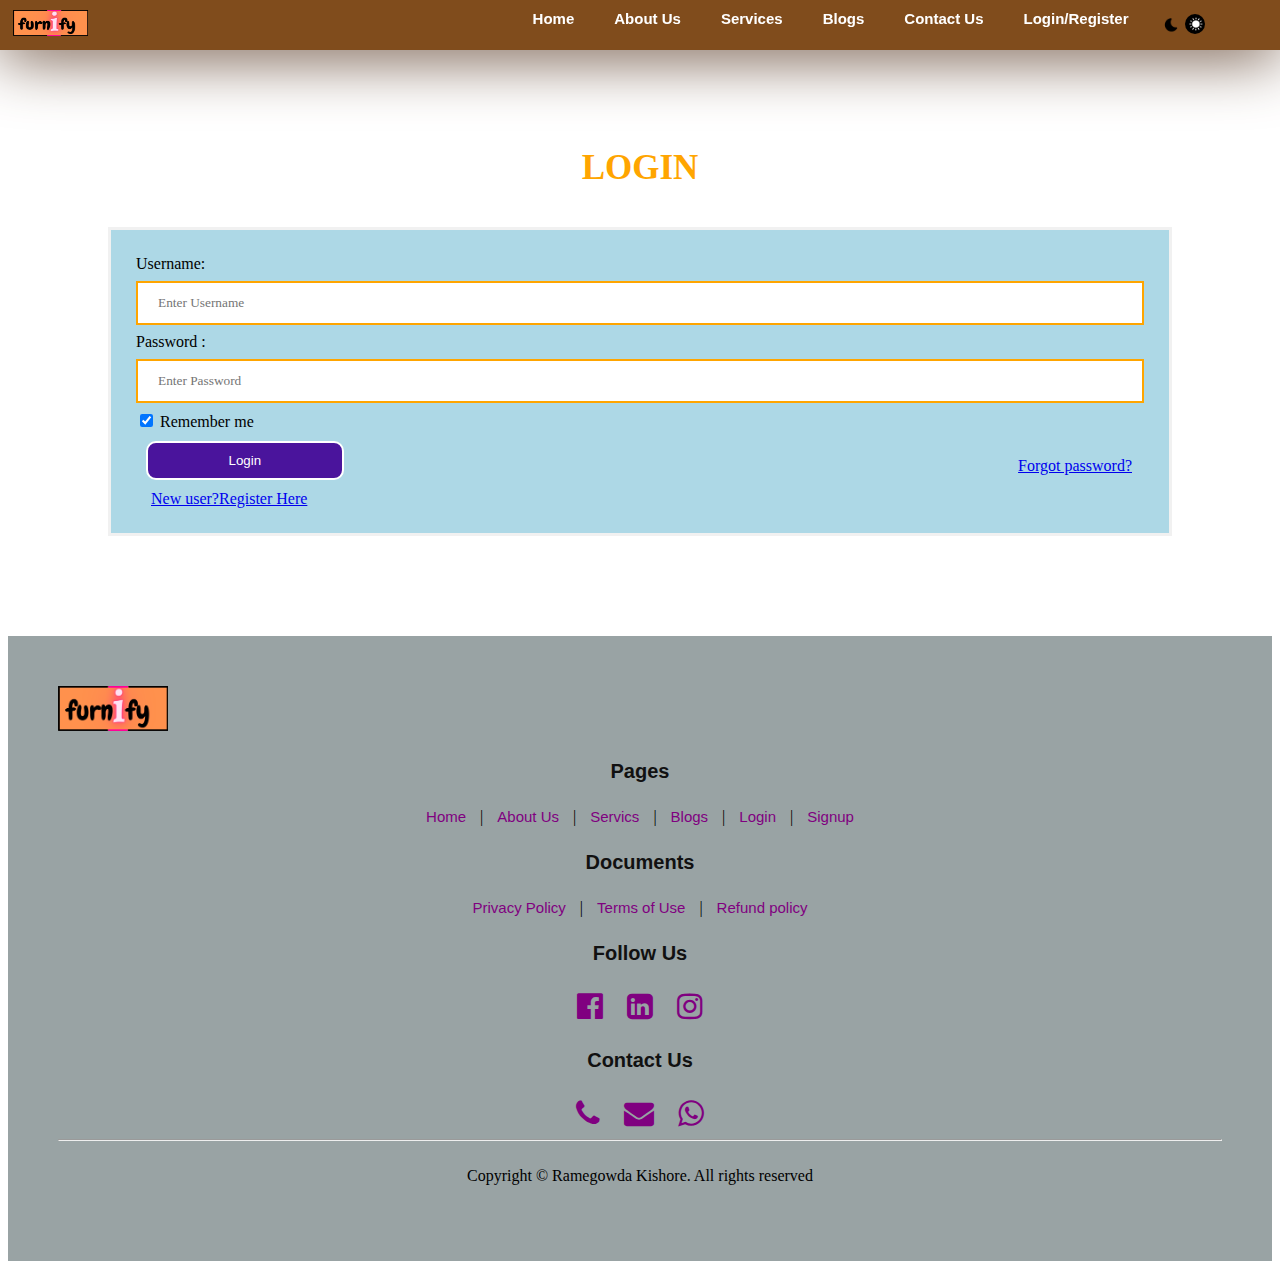
<file: login.html>
<!DOCTYPE html>
<html lang="en">
<head>
    <title>Login | Furnify</title>
    <link rel="stylesheet" type="text/css" href="style.css">
    <link rel="stylesheet" type="text/css" href="https://stackpath.bootstrapcdn.com/font-awesome/4.7.0/css/font-awesome.min.css">
</head>
<body>
    <nav class="nav nav_top">
        <div class="logo">
           <a href="index.html"><img src="images/1stop 01.png" width="90"></a>
        </div>
        <div class="nav_side">
		<a href="index.html">Home</a> 
          <a href="about.html">About Us</a>
          <a href="service.html">Services</a>
          <a href="blog.html">Blogs</a>
          <a href="contact.html">Contact Us</a>
          <a href="#">Login/Register</a>
		  <button onclick="dark()" type="button" id="dark"></button>
		<button onclick="light()" type="button" id="light"></button>
        </div>
    </nav>
    <div class="login">
        <h2><b>Login</b></h2>
        <form class="login_form">
            <div class="container">
                <label>Username:</label>
                <input type="text" placeholder="Enter Username" name="username" required>  
                <label>Password : </label>   
                <input type="password" placeholder="Enter Password" name="password" required>  
                <input type="checkbox" checked="checked"> Remember me   
                <div class="container_box">
                  <button type="submit">Login</button>   
			<p> <a href="password.html"> Forgot password? </a> </p>
                </div>
                <a href="register.html" id="fp">New user?Register Here</a>
            </div>
        </form>
    </div>
    <footer>
		<div class="footer_logo">
			<a href="#"><img src="images/1stop 01.png" width="110"></a>
		</div>
		<div class="pages">
			<h3>Pages</h3>
			<a href="index.html">Home</a> | 
			<a href="about.html">About Us</a> |
			<a href="service.html">Servics</a> |
			<a href="blog.html">Blogs</a> |
			<a href="login.html">Login</a> |
			<a href="register.html">Signup</a>
		</div>
		<div class="docs">
			<h3>Documents</h3>
			<a href="">Privacy Policy</a> |
			<a href="">Terms of Use</a> |
			<a href="">Refund policy</a>
		</div>
		<div class="social">
			<h3>Follow Us</h3>
			<a href="https://www.facebook.com/ramegowda.kishore" target="_black"><i class="fa fa-facebook-official" aria-hidden="true"></i></a>
			<a href="https://www.linkedin.com/in/ramegowda-kishore/" target="_black"><i class="fa fa-linkedin-square" aria-hidden="true"></i></a>
			<a href="https://www.instagram.com/kishoreksn/" target="_black"><i class="fa fa-instagram" aria-hidden="true"></i></a>
		</div>
		<div class="contact">
			<h3>Contact Us</h3>
			<a href="tel: +919380005811" target="_black"><i class="fa fa-phone" aria-hidden="true"></i></a>
			<a href="mailto:kishoreksn222@gmail.com" target="_black"><i class="fa fa-envelope" aria-hidden="true"></i></a>
			<a href="https://wa.me/919380005811" target="_black"><i class="fa fa-whatsapp" aria-hidden="true"></i></a>
		</div>
		<hr>
		<p>Copyright &copy; Ramegowda Kishore. All rights reserved</p>

	</footer>

	<script>
		function dark() {
			var element = document.body;
			element.classList.toggle("dark-mode");
			document.getElementById("dark").style.visibility = 'hidden';
			document.getElementById("light").style.visibility = 'visible';
		}
		function light() {
			var element = document.body;
			element.classList.toggle("dark-mode");
			document.getElementById("dark").style.visibility = 'visible';
			document.getElementById("light").style.visibility = 'hidden';
		}
	</script>
</body>
</html>
</file>
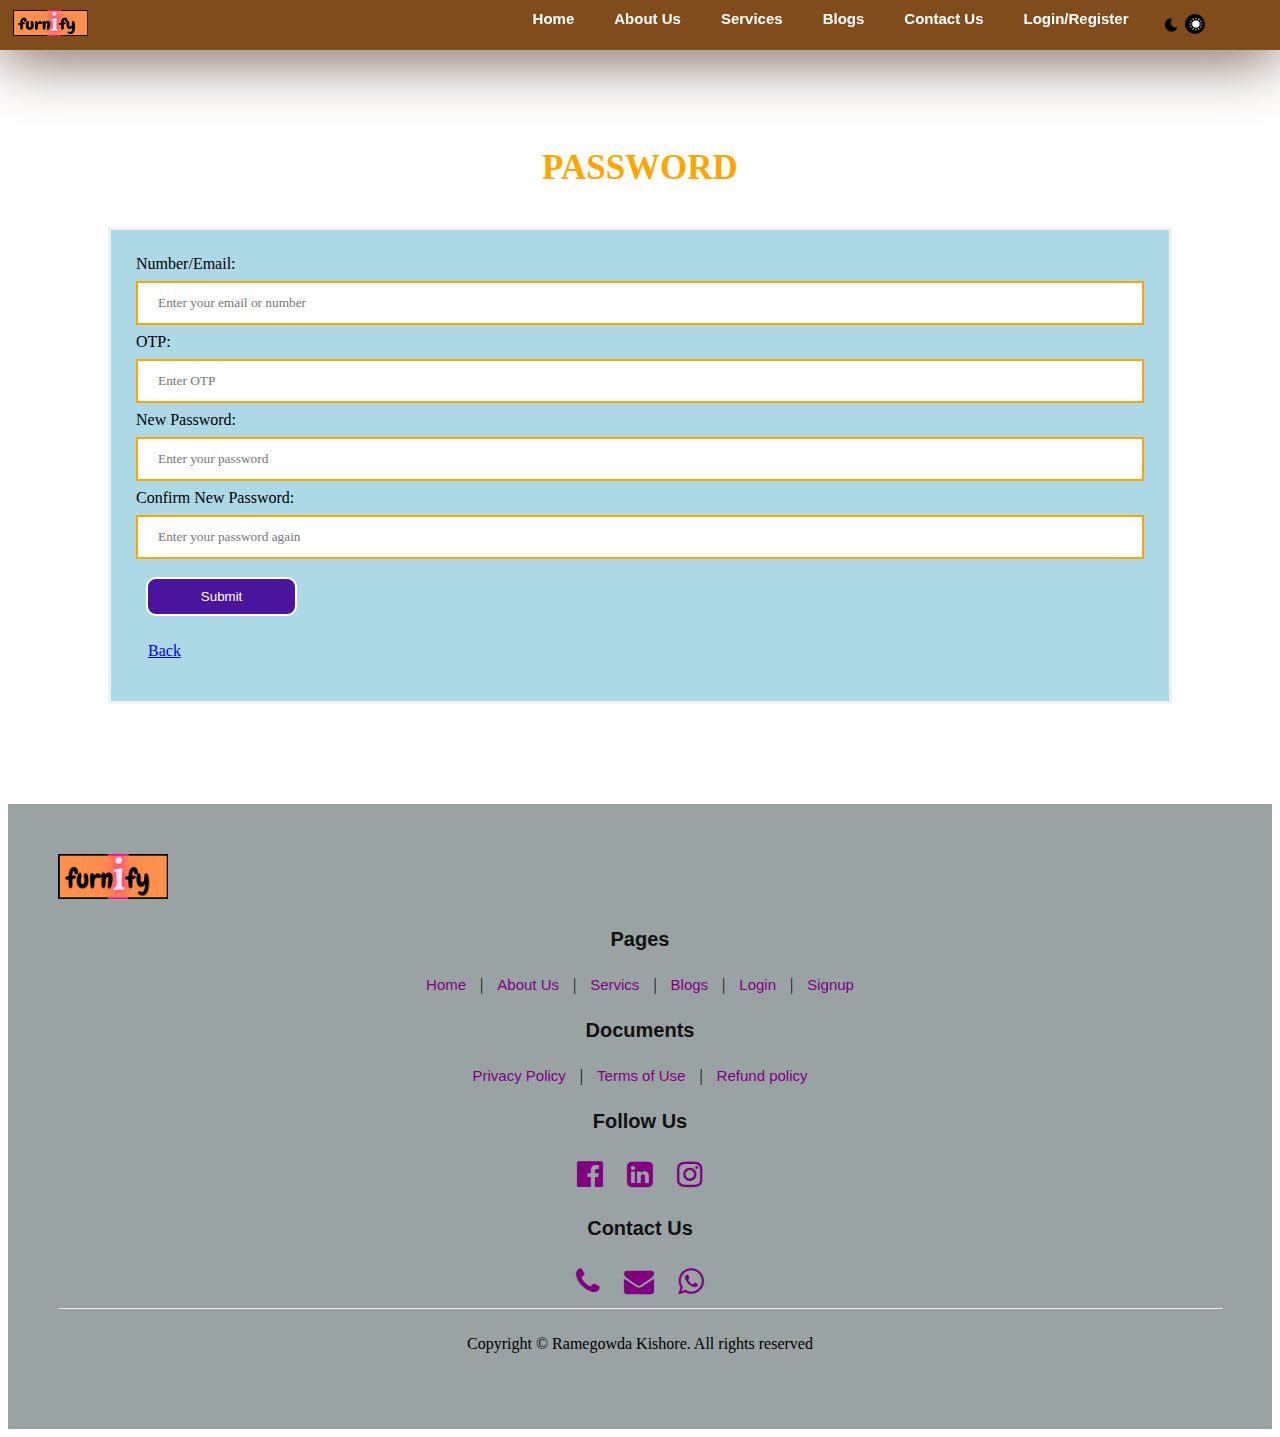
<file: password.html>
<!DOCTYPE html>
<html lang="en">
<head>
    <title>Reset your password | Furnify</title>
    <link rel="stylesheet" type="text/css" href="style.css">
    <link rel="stylesheet" type="text/css" href="https://stackpath.bootstrapcdn.com/font-awesome/4.7.0/css/font-awesome.min.css">
</head>
<body>
    <nav class="nav nav_top">
        <div class="logo">
           <a href="index.html"><img src="images/1stop 01.png" width="90"></a>
        </div>
        <div class="nav_side">
		<a href="index.html">Home</a>  
          <a href="about.html">About Us</a>
          <a href="service.html">Services</a>
          <a href="blog.html">Blogs</a>
          <a href="contact.html">Contact Us</a>
          <a href="login.html">Login/Register</a>
		  <button onclick="dark()" type="button" id="dark"></button>
		<button onclick="light()" type="button" id="light"></button>
        </div>
    </nav>
    <div class="signup">
        <h2><b>Password</b></h2>
        <form class="signup_form">
            <div class="container">
                <label>Number/Email:</label>   
                <input type="text" placeholder="Enter your email or number" name="num/email" required>
                <label>OTP:</label>   
                <input type="number" placeholder="Enter OTP" name="otp" required>
                <label>New Password:</label>
                <input type="text" placeholder="Enter your password" name="password" required> 
                <label>Confirm New Password:</label> 
                <input type="text" placeholder="Enter your password again" name="password" required> 
                <div class="container_box">
                  <button type="submit">Submit</button>
                </div>
		    <pre>   <a href="login.html">Back</a></pre>
            </div>
        </form>
    </div>
    <footer>
		<div class="footer_logo">
			<a href="#"><img src="images/1stop 01.png" width="110"></a>
		</div>
		<div class="pages">
			<h3>Pages</h3>
			<a href="index.html">Home</a> | 
			<a href="about.html">About Us</a> |
			<a href="service.html">Servics</a> |
			<a href="blog.html">Blogs</a> |
			<a href="login.html">Login</a> |
			<a href="register.html">Signup</a>
		</div>
		<div class="docs">
			<h3>Documents</h3>
			<a href="">Privacy Policy</a> |
			<a href="">Terms of Use</a> |
			<a href="">Refund policy</a>
		</div>
		<div class="social">
			<h3>Follow Us</h3>
			<a href="https://www.facebook.com/ramegowda.kishore" target="_black"><i class="fa fa-facebook-official" aria-hidden="true"></i></a>
			<a href="https://www.linkedin.com/in/ramegowda-kishore/" target="_black"><i class="fa fa-linkedin-square" aria-hidden="true"></i></a>
			<a href="https://www.instagram.com/kishoreksn/" target="_black"><i class="fa fa-instagram" aria-hidden="true"></i></a>
		</div>
		<div class="contact">
			<h3>Contact Us</h3>
			<a href="tel: +919380005811" target="_black"><i class="fa fa-phone" aria-hidden="true"></i></a>
			<a href="mailto:kishoreksn222@gmail.com" target="_black"><i class="fa fa-envelope" aria-hidden="true"></i></a>
			<a href="https://wa.me/919" target="_black"><i class="fa fa-whatsapp" aria-hidden="true"></i></a>
		</div>
		<hr>
		<p>Copyright &copy; Ramegowda Kishore. All rights reserved</p>

	</footer>
	<script>
		function dark() {
			var element = document.body;
			element.classList.toggle("dark-mode");
			document.getElementById("dark").style.visibility = 'hidden';
			document.getElementById("light").style.visibility = 'visible';
		}
		function light() {
			var element = document.body;
			element.classList.toggle("dark-mode");
			document.getElementById("dark").style.visibility = 'visible';
			document.getElementById("light").style.visibility = 'hidden';
		}
	</script>
</body>
</html>
</file>
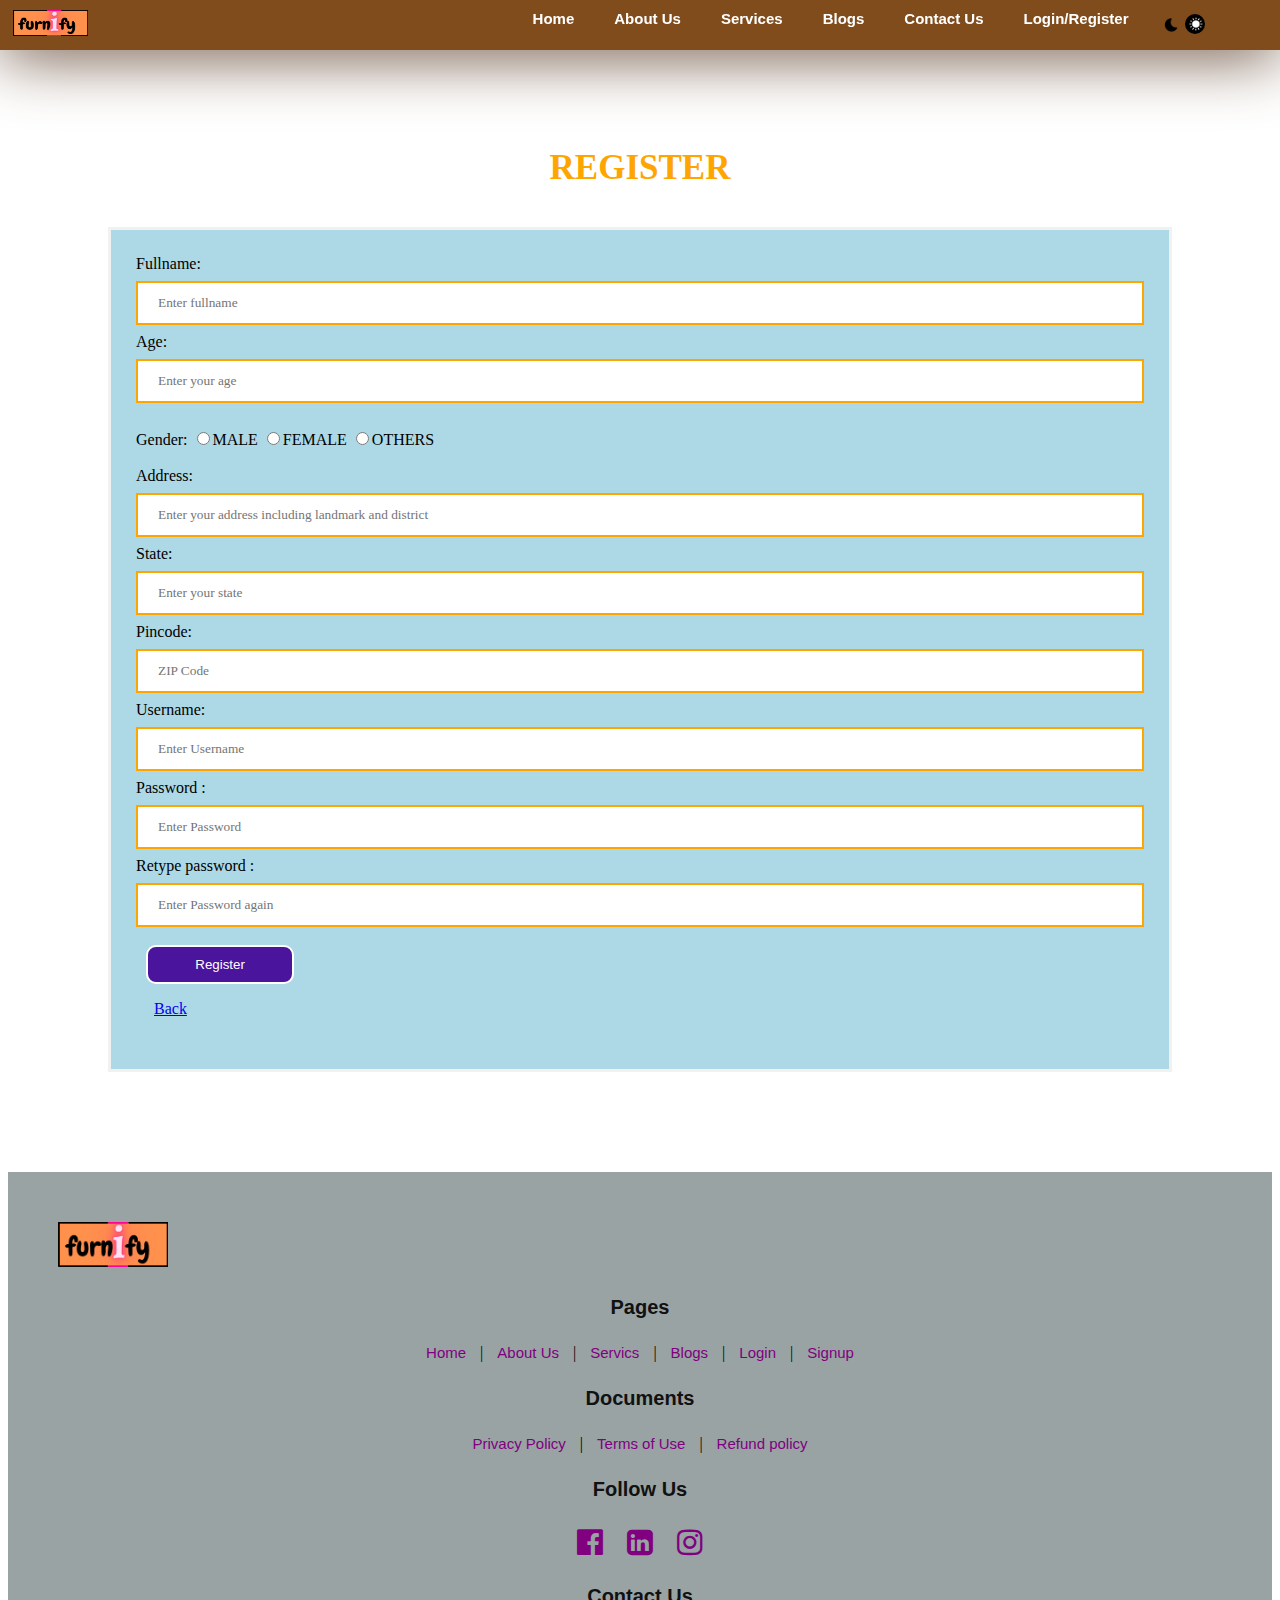
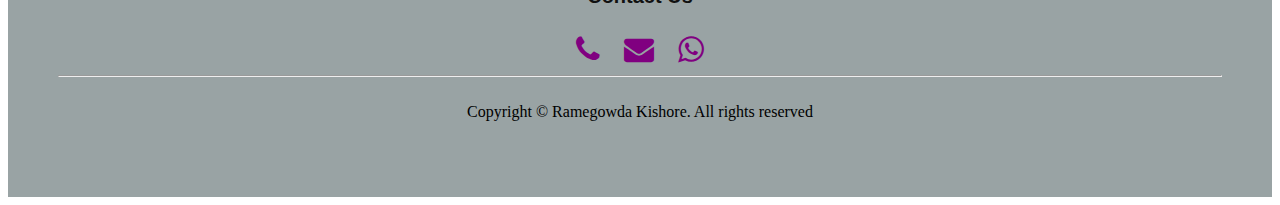
<file: register.html>
<!DOCTYPE html>
<html lang="en">
<head>
    <title>Register | Furnify</title>
    <link rel="stylesheet" type="text/css" href="style.css">
    <link rel="stylesheet" type="text/css" href="https://stackpath.bootstrapcdn.com/font-awesome/4.7.0/css/font-awesome.min.css">
</head>
<body>
    <nav class="nav nav_top">
        <div class="logo">
           <a href="index.html"><img src="images/1stop 01.png" width="90"></a>
        </div>
        <div class="nav_side">
		<a href="index.html">Home</a>  
          <a href="about.html">About Us</a>
          <a href="service.html">Services</a>
          <a href="blog.html">Blogs</a>
          <a href="contact.html">Contact Us</a>
          <a href="login.html">Login/Register</a>
          <button onclick="dark()" type="button" id="dark"></button>
		<button onclick="light()" type="button" id="light"></button>
        </div>
    </nav>
    <div class="register">
        <h2><b>Register</b></h2>
        <form class="register_form">
            <div class="container">
                <label>Fullname:</label>
                <input type="text" placeholder="Enter fullname" name="name" required>
                <label>Age:</label>
                <input type="number" placeholder="Enter your age" name="age" required> <br/><br/>
                <label>Gender:</label>
                <input type="radio" name="gender" value="MALE">MALE
                <input type="radio" name="gender" value="FEMALE">FEMALE
                <input type="radio" name="gender" value="OTHERS">OTHERS<br/><br/>
                <label>Address:</label>
                <input type="text" name="address" placeholder="Enter your address including landmark and district" required>
                <label>State:</label>
                <input type="text" name="state" placeholder="Enter your state" required>
                <label>Pincode:</label>
                <input type="text" name="pincode" placeholder="ZIP Code" required>
                <label>Username:</label>
                <input type="text" placeholder="Enter Username" name="username" required>  
                <label>Password : </label>   
                <input type="password" placeholder="Enter Password" name="password" required>
                <label>Retype password : </label>   
                <input type="password" placeholder="Enter Password again" name="password" required>     
                <div class="container_box">
                  <button type="submit">Register</button>   
		<pre>  <a href="login.html">Back</a></pre>
                </div>
		    
            </div>
        </form>
    </div>
    <footer>
		<div class="footer_logo">
			<a href="#"><img src="images/1stop 01.png" width="110"></a>
		</div>
		<div class="pages">
			<h3>Pages</h3>
			<a href="index.html">Home</a> | 
			<a href="about.html">About Us</a> |
			<a href="service.html">Servics</a> |
			<a href="blog.html">Blogs</a> |
			<a href="login.html">Login</a> |
			<a href="register.html">Signup</a>
		</div>
		<div class="docs">
			<h3>Documents</h3>
			<a href="">Privacy Policy</a> |
			<a href="">Terms of Use</a> |
			<a href="">Refund policy</a>
		</div>
		<div class="social">
			<h3>Follow Us</h3>
			<a href="https://www.facebook.com/ramegowda.kishore" target="_black"><i class="fa fa-facebook-official" aria-hidden="true"></i></a>
			<a href="https://www.linkedin.com/in/ramegowda-kishore/" target="_black"><i class="fa fa-linkedin-square" aria-hidden="true"></i></a>
			<a href="https://www.instagram.com/kishoreksn/" target="_black"><i class="fa fa-instagram" aria-hidden="true"></i></a>
		</div>
		<div class="contact">
			<h3>Contact Us</h3>
			<a href="tel: +919380005811" target="_black"><i class="fa fa-phone" aria-hidden="true"></i></a>
			<a href="mailto:kishoreksn222@gmail.com" target="_black"><i class="fa fa-envelope" aria-hidden="true"></i></a>
			<a href="https://wa.me/919" target="_black"><i class="fa fa-whatsapp" aria-hidden="true"></i></a>
		</div>
		<hr>
        <p>Copyright &copy; Ramegowda Kishore. All rights reserved</p>

	</footer>
    <script>
        function dark() {
			var element = document.body;
			element.classList.toggle("dark-mode");
			document.getElementById("dark").style.visibility = 'hidden';
			document.getElementById("light").style.visibility = 'visible';
		}
		function light() {
			var element = document.body;
			element.classList.toggle("dark-mode");
			document.getElementById("dark").style.visibility = 'visible';
			document.getElementById("light").style.visibility = 'hidden';
		}
    </script>
</body>
</html>
</file>
<file: style.css>
* {
  font-family: cambria;
  box-sizing: border-box;
}
* b {
  font-family: Algeria;
}
.dark-mode {
  background-color: rgb(20, 20, 20);
  color: white;
}
.dark-mode p {
  color: white;
}
.dark-mode h2,
h3 {
  color: rgb(184, 87, 8);
}
.dark-mode .testi p {
  color: black;
}
.dark-mode footer {
  background-color: rgb(17, 16, 16);
}
.dark-mode footer .pages h3 {
  color: rgb(27, 13, 223);
}
.dark-mode footer .docs h3 {
  color: rgb(27, 13, 223);
}
.dark-mode footer .social h3 {
  color: rgb(27, 13, 223);
}
.dark-mode footer .contact h3 {
  color: rgb(27, 13, 223);
}
.dark-mode .product .product_container .item:hover {
  box-shadow: 0px 3px 65px 0px rgba(255, 255, 255, 0.3);
}
.dark-mode .container {
  background-color: rgb(15, 15, 85);
}
.dark-mode a {
  color: blueviolet;
}
.logo {
  float: left;
  width: 40%;
}
.logo img {
  width: 75px;
  height: 75%;
}
.nav {
  background-color: rgb(128, 76, 28);
  padding: 1%;
  padding-top: 10px;
  padding-bottom: 5px;
  display: flex;
  overflow: hidden;
  z-index: 9;
  box-shadow: 0px 3px 65px 0px rgb(87, 56, 35);
}
.nav_top {
  position: fixed;
  top: 0;
  right: 0;
  left: 0;
}
.nav_side {
  float: right;
}
.search input[type="text"] {
  border: none;
  font-size: 15px;
  float: right;
  margin-top: 60px;
  border-radius: 15px;
  background-image: url("images/icon.jpg");
  background-position: -8px;
  background-size: cover;
}
.nav_side button {
  height: 5px;
}
li {
  list-style-type: none;
}
#dark {
  background-image: url("images/dark.png");
  border: none;
  padding: 10px;
  margin-left: 10px;
  background-size: cover;
  background-color: rgb(128, 76, 28);
}
#light {
  background-image: url("images/light.png");
  border: none;
  padding: 10px;
  border-radius: 10px;
  background-size: cover;
  background-color: rgb(128, 76, 28);
}
.nav_side a {
  text-decoration: none;
  padding: 8px;
  margin: 10px;
  color: rgb(255, 255, 255);
  font-weight: bold;
  font-family: cosmic, sans-serif;
  font-size: 15px;
  justify-content: center;
  align-content: center;
  align-items: center;
  text-align: center;
}
.nav_side a:hover {
  color: orange;
  transition: all 1s ease;
}
.main {
  height: 80%;
  width: 100%;
  position: relative;
}
.main .bg-image {
  background-image: url("images/main.jpg");
  background-position: center;
  background-repeat: no-repeat;
  background-size: cover;
  background-attachment: fixed;
}

.main .bg-text {
  padding-top: 15%;
  padding-bottom: 15%;
  transform: translate(0%, -100%);
  background-color: rgba(121, 91, 53, 0.4);
}
.main .bg-text h2 {
  font-size: 370%;
  font-family: Algeria;
  font-weight: bolder;
  font-family: cambria;
  text-align: center;
  color: rgb(0, 0, 0);
  line-height: 40px;
}
.main .bg-text h2 b {
  color: rgb(238, 255, 0);
}
.main .bg-text h2 span {
  font-size: 25px;
  font-family: "Times New Roman", Times, serif;
  line-height: 20px;
  font-weight: bold;
  color: rgb(255, 255, 255);
}
.main .bg-text h2 span b {
  color: rgb(0, 0, 0);
}
.main .bg-text .btn {
  margin-top: 10%;
  align-items: center;
  padding-bottom: 60px;
  position: absolute;
  left: 50%;
  transform: translate(-50%, -50%);
}
.main .bg-text .btn a {
  text-decoration: none;
  margin: 50px;
  padding: 10px 20px;
  background-color: #000000;
  color: white;
  font-family: cosmic, sans-serif;
  border: 2px solid white;
  border-radius: 10px;
}
.main .bg-text .btn a:hover {
  background-color: balck;
  color: rgb(0, 81, 255);
  border: none;
  border-bottom: 4px solid orange;
  transition: 0.5s;
}
.product {
  padding-bottom: 50px;
}
.product h2 {
  font-size: 35px;
  text-align: center;
  padding: 20px;
}
.product .product_container {
  display: flex;
  margin-left: 5%;
  margin-right: 5%;
}
.product .product_container .item {
  width: 33.33%;
  margin: 10px;
  height: auto;
}
.product .product_container .item:hover {
  box-shadow: 0px 3px 65px 0px rgba(0, 0, 0, 0.15);
}
.product .product_container .item .item_img {
  width: 100%;
  height: 250px;
  overflow: hidden;
}
.product .product_container .item .item_img img {
  width: 100%;
  height: 250px;
}
.product .product_container .item .item_content {
  text-align: center;
}
.product .product_container .item .item_content h3 {
  padding: 10px;
  font-size: 25px;
  font-family: cosmic, sans-serif;
}
.product .product_container .item .item_content p {
  padding: 10px;
  font-size: 15px;
  font-family: cosmic, sans-serif;
}
.product .product_container .item .item_content a {
  text-decoration: none;
  padding: 10px 20px;
  background-color: #4a149c;
  color: white;
  font-family: cosmic, sans-serif;
  text-align: center;
  border: 2px solid white;
  border-radius: 10px;
  transition: 0.5s;
}
.product .product_container .item .item_content a:hover {
  background-color: balck;
  color: orange;
  border: none;
  border-bottom: 4px solid orange;
  transition: 0.5s;
}
.product .product_btn {
  margin-top: 50px;
  text-align: center;
}
.product .product_btn a {
  text-decoration: none;
  padding: 10px 20px;
  background-color: #4a148c;
  color: white;
  font-family: cosmic, sans-serif;
  text-align: center;
  border: 2px solid white;
  border-radius: 10px;
  transition: 0.5s;
}
.product .product_btn a:hover {
  background-color: balck;
  color: orange;
  border: none;
  border-bottom: 4px solid orange;
  transition: 0.5s;
}
.keypoint {
  padding: 50px;
}
.keypoint h2 {
  font-size: 35px;
  text-align: center;
  padding: 10px;
}
.keypoint .key_container {
  display: flex;
}
.keypoint .key_container .key_content {
  width: 40%;
  padding: 20px;
  float: left;
}
.keypoint .key_container .key_content li {
  list-style: none;
  margin: 10px;
  padding: 10px;
  border-left: 2px solid orange;
  text-align: left;
  font-family: cosmic, sans-serif;
  box-shadow: 0px, 3px, 65px, 0px, rgba(0, 0, 0, 0.15);
}
.keypoint .key_container .key_img {
  float: right;
  width: 40%;
  margin-left: 100px;
}
.keypoint .key_container .key_img img {
  width: 100%;
}
.testi {
  padding: 60px;
}
.testi h2 {
  font-size: 35px;
  text-align: center;
  padding: 10px;
  text-transform: uppercase;
}
.testi .testi_container {
  margin-left: 10%;
  margin-right: 10%;
  text-align: center;
}
.testi .testi_container .carousel_slide {
  overflow: hidden;
}
.testi .testi_container .carousel-inner {
  background-color: white;
  box-shadow: none;
}
.testi .testi_container .item {
  width: 100%;
  padding: 50px;
  background-color: white;
  box-shadow: none;
}
.testi .testi_container .item .item_img {
  width: 100%;
  height: 100px;
  text-align: center;
  /* overflow:hidden; */
}
.testi .testi_container .item .item_img img {
  width: 100px;
  height: 100px;
  border-radius: 50%;
}
.test .test_container .item .item_content {
  text-align: center;
}
.test .test_container .item .item_content h3 {
  padding: 10px;
  font-size: 25px;
  font-family: cosmic, sans-serif;
}
.test .test_container .item .item_content p {
  padding: 10px;
  font-size: 15px;
  font-family: cosmic, sans-serif;
}
.team {
  padding: 40px;
}
.team h2 {
  font-size: 35px;
  text-align: center;
  padding: 20px;
  font-family: chewy;
}
.team h2 b {
  font-size: 60px;
  font-family: algeria;
  color: rgb(255, 255, 255);
  text-shadow: 0 0 10px #ff00ea;
}
.team .team_container {
  display: flex;
}
.team .team_container .team_video {
  width: 40%;
  padding: 20px;
}
.team .team_container .team_video video {
  width: 100%;
  border: 10px solid orange;
  outline: none;
}
.team .team_container .team_content {
  width: 50%;
  padding: 20px;
  margin-left: 50px;
}
.team .team_container .team_content p {
  padding: 10px;
  font-size: 15px;
  font-family: cosmic, sans-serif;
}
.feed {
  padding: 50px;
  background-image: url("images/img8.jpg");
  background-size: cover;
}
.feed h2 {
  color: rgb(199, 72, 40);
  font-size: 35px;
  text-align: center;
  padding: 10px;
  text-transform: uppercase;
  font-family: cosmic, sans-serif;
}
.feed .feed_form {
  text-align: center;
}
.feed .feed_form form input {
  width: 30%;
  margin: 10px;
  padding: 8px;
  outline: none;
  border: none;
  border-radius: 5px;
}
.feed .feed_form form input[type="number"] {
  width: 30%;
  margin: 10px;
  padding: 8px;
}
.feed .feed_form form textarea {
  width: 30%;
  margin: 10px;
  padding: 8px;
  outline: none;
  border: none;
  border-radius: 5px;
}
.feed .feed_form form button {
  background-color: rgb(197, 19, 19);
  border-radius: 5px;
  color: white;
  width: 31%;
  margin: 10px;
  padding: 8px;
  outline: none;
  border: none;
}
.feed .feed_form form button:hover {
  background-color: balck;
  color: orange;
  border: none;
  border-bottom: 4px solid orange;
  transition: 0.5s;
}
.about {
  padding: 100px;
}
.about h2 {
  color: orange;
  font-size: 35px;
  text-align: center;
  padding: 10px;
  text-transform: uppercase;
  font-family: cosmic, sans-serif;
}
.about p {
  text-align: center;
  padding: 10px;
  text-justify: inter-word;
  font-size: 15px;
  line-height: 25px;
  font-family: cosmic, sans-serif;
}
.signup {
  padding: 100px;
}
.signup h2 {
  color: orange;
  font-size: 35px;
  text-align: center;
  padding: 10px;
  text-transform: uppercase;
  font-family: cosmic, sans-serif;
}
.signup .signup_form {
  border: 3px solid #f1f1f1;
}
.signup .signup_form .container .container_box button {
  text-decoration: none;
  padding: 10px;
  margin: 10px;
  width: 15%;
  background-color: #4a149c;
  color: white;
  font-family: cosmic, sans-serif;
  border: 2px solid white;
  border-radius: 10px;
}
.signup .signup_form .container .container_box button:hover {
  background-color: balck;
  color: orange;
  border: none;
  border-bottom: 4px solid orange;
  transition: 0.5s;
}
.login {
  padding: 100px;
}
.login h2 {
  color: orange;
  font-size: 35px;
  text-align: center;
  padding: 10px;
  text-transform: uppercase;
  font-family: cosmic, sans-serif;
}
.login .login_form {
  border: 3px solid #f1f1f1;
}
.login .login_form .container .container_box button {
  text-decoration: none;
  padding: 10px;
  width: 20%;
  background-color: #4a149c;
  color: white;
  font-family: cosmic, sans-serif;
  border: 2px solid white;
  border-radius: 10px;
}
.login .login_form .container .container_box button:hover {
  background-color: balck;
  color: orange;
  border: none;
  border-bottom: 4px solid orange;
  transition: 0.5s;
}
.container {
  padding: 25px;
  background-color: lightblue;
}
.login .container .container_box {
  padding: 10px;
}
.login .container .container_box button {
  float: center;
}
.login .container .container_box p {
  float: right;
}
.login .container .container_box p a {
  padding: 2px;
}
#fp {
  padding-left: 15px;
}
.login .container input[type="text"],
input[type="password"],
input[type="number"] {
  width: 100%;
  margin: 8px 0px;
  padding: 12px 20px;
  border: 2px solid orange;
  box-sizing: border-box;
}

.register .container input[type="text"],
input[type="password"],
input[type="number"] {
  width: 100%;
  margin: 8px 0px;
  padding: 12px 20px;
  border: 2px solid orange;
  box-sizing: border-box;
}
.register {
  padding: 100px;
}
.register h2 {
  color: orange;
  font-size: 35px;
  text-align: center;
  padding: 10px;
  text-transform: uppercase;
  font-family: cosmic, sans-serif;
}
.register .register_form {
  border: 3px solid #f1f1f1;
}
.register .register_form .container .container_box button {
  text-decoration: none;
  padding: 10px;
  width: 15%;
  background-color: #4a149c;
  color: white;
  font-family: cosmic, sans-serif;
  border: 2px solid white;
  border-radius: 10px;
}

.signup .container input[type="text"],
input[type="password"],
input[type="number"] {
  width: 100%;
  margin: 8px 0px;
  padding: 12px 20px;
  border: 2px solid orange;
  box-sizing: border-box;
}
.register .register_form .container .container_box button:hover {
  background-color: balck;
  color: orange;
  border: none;
  border-bottom: 4px solid orange;
  transition: 0.5s;
}
.container {
  padding: 25px;
  background-color: lightblue;
}
.register .container .container_box {
  padding: 10px;
}
.register .container .container_box button {
  float: center;
}
.register .container .container_box p {
  float: right;
}
.register .container .container_box pre {
  float: center;
}
.register .container .container_box p a {
  padding: 2px;
}
.blog {
  padding: 100px;
}
.blog h2 {
  color: rgb(255, 123, 0);
  font-size: 35px;
  text-align: center;
  padding: 10px;
  text-transform: uppercase;
  font-family: cosmic, sans-serif;
}
.blog .blog_container {
  display: flex;
}
.blog .blog_container .blog_image {
  border-right: 2px solid plum;
  padding: 20px;
}
.blog .blog_container .blog_image img {
  border-radius: 50%;
  background-color: grey;
  width: auto;
}
.blog .blog_container .blog_message {
  width: 70%;
  padding: 10px;
  margin-left: 40px;
  margin-top: 40px;
}
.blog .blog_container .blog_message p {
  text-align: justify;
}
.contact_container {
  padding: 100px;
}
.contact_container h2 {
  color: orange;
  font-size: 35px;
  text-align: center;
  padding: 10px;
  text-transform: uppercase;
  font-family: cosmic, sans-serif;
}
.contact_container .g_map {
  border: 10px solid orange;
}
.contact_container .contact_content {
  padding: 20px;
}
.contact_container .contact_content p {
  padding: 10px;
  font-size: 15px;
  line-height: 25px;
  font-family: cosmic, sans-serif;
  text-align: center;
  text-decoration: solid;
}
footer {
  background-color: #99a3a4;
  padding: 50px;
}
footer .pages {
  text-align: center;
}
footer .pages h3 {
  color: rgb(17, 17, 17);
  font-size: 20px;
  font-family: cosmic, sans-serif;
  padding: 5px;
}
footer .pages a {
  text-decoration: none;
  margin: 10px;
  color: purple;
  font-size: 15px;
  font-family: cosmic, sans-serif;
}
footer .pages a:hover {
  color: white;
}
footer .docs {
  text-align: center;
}
footer .docs h3 {
  color: rgb(17, 17, 17);
  font-size: 20px;
  font-family: cosmic, sans-serif;
  padding: 5px;
}
footer .docs a {
  text-decoration: none;
  margin: 10px;
  color: purple;
  font-size: 15px;
  font-family: cosmic, sans-serif;
}
footer .docs a:hover {
  color: white;
}
footer .social {
  text-align: center;
}
footer .social h3 {
  color: rgb(17, 17, 17);
  font-size: 20px;
  font-family: cosmic, sans-serif;
  padding: 5px;
}
footer .social a {
  margin: 10px;
  color: purple;
  font-size: 30px;
  text-decoration: none;
}
footer .social a:hover {
  color: whitesmoke;
}
footer .contact {
  text-align: center;
}
footer .contact h3 {
  color: rgb(17, 17, 17);
  font-size: 20px;
  font-family: cosmic, sans-serif;
  padding: 5px;
}
footer .contact a {
  margin: 10px;
  color: purple;
  font-size: 30px;
  text-decoration: none;
}
footer .contact a:hover {
  color: whitesmoke;
}
footer p {
  text-align: center;
  padding: 10px;
}
footer p:hover {
  color: white;
  transition: all 0.5s ease;
}

.review {
  box-sizing: border-box;
  display: flex;
  align-items: center;
  justify-content: center;
  min-height: 100%;
  background-color: #c5b6c4;
  font-family: cambria;
  margin: 0;
}

.review button {
  background-color: #fff0ec;
  border: 0;
  border-radius: 3px;
  color: blue;
  font-size: 14px;
  padding: 10px 12px;
  box-shadow: 0 2px 4px rgba(0, 0, 0, 0.2);
}
.review button:hover {
  color: saddlebrown;
}

.modal-container {
  background-color: rosybrown;
  position: fixed;
  top: 0;
  left: 0;
  width: 100%;
  height: 100%;
  display: flex;
  opacity: 0;
  pointer-events: none;
  align-items: center;
  justify-content: center;
}

.modal-container.show {
  pointer-events: auto;
  opacity: 1;
}

.modal {
  background-color: royalblue;
  border-radius: 5px;
  box-shadow: royalblue;
  padding: 30px 50px;
  width: 600px;
  max-width: 100%;
  text-align: center;
}
</file>
